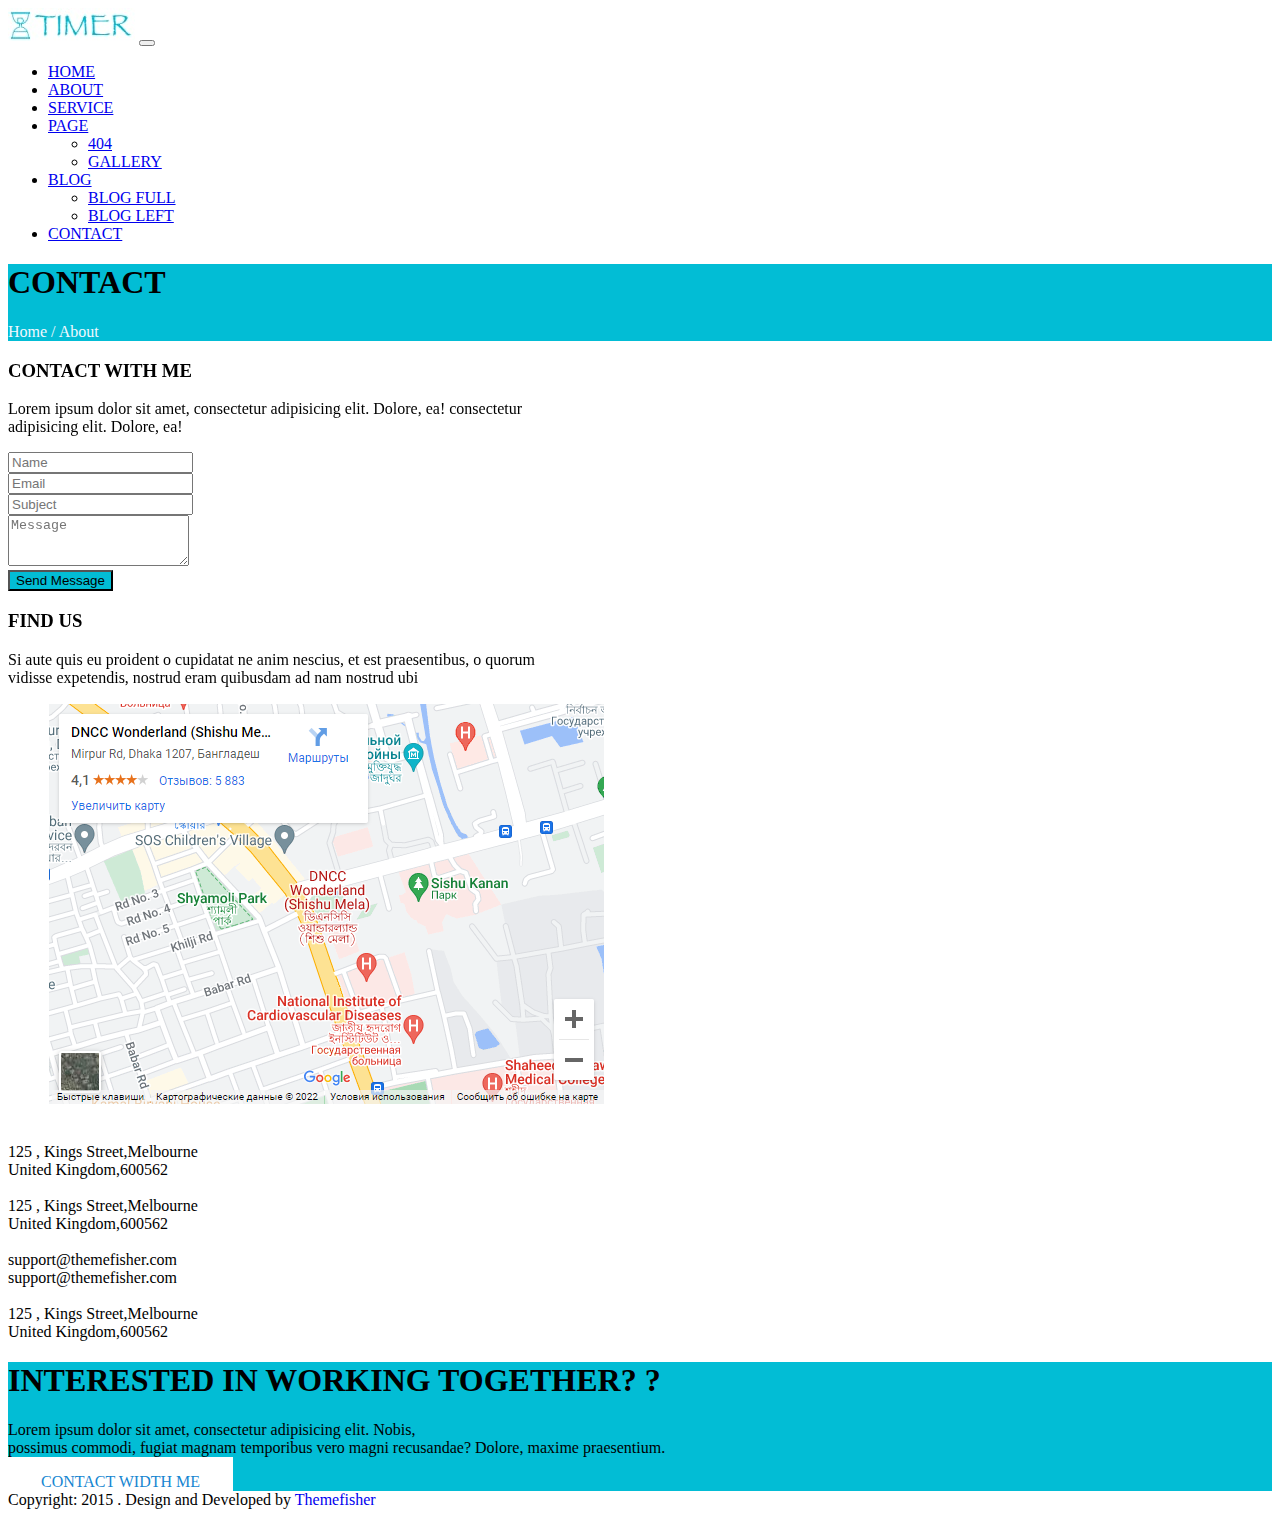
<file: index3.html>
<!DOCTYPE html>
<html lang="en">
<head>
    <meta charset="UTF-8">
    <meta http-equiv="X-UA-Compatible" content="IE=edge">
    <meta name="viewport" content="width=device-width, initial-scale=1.0">
    <title>Document</title>
    <link rel="stylesheet" href="aos.min.css">
    <link rel="stylesheet" href="style.css">
    <link rel="stylesheet" href="https://cdnjs.cloudflare.com/ajax/libs/font-awesome/6.1.1/css/all.min.css" integrity="sha512-KfkfwYDsLkIlwQp6LFnl8zNdLGxu9YAA1QvwINks4PhcElQSvqcyVLLD9aMhXd13uQjoXtEKNosOWaZqXgel0g==" crossorigin="anonymous" referrerpolicy="no-referrer" />
<link href="https://cdn.jsdelivr.net/npm/bootstrap@5.2.0-beta1/dist/css/bootstrap.min.css" rel="stylesheet" integrity="sha384-0evHe/X+R7YkIZDRvuzKMRqM+OrBnVFBL6DOitfPri4tjfHxaWutUpFmBp4vmVor" crossorigin="anonymous">
</head>
<body>
    
  <nav class="navbar navbar-expand-lg  p-4">
    <div class="container">
      <img src="photo_2022-07-07_15-24-28.jpg" alt="">
      <button class="navbar-toggler" type="button" data-bs-toggle="collapse" data-bs-target="#navbarSupportedContent" aria-controls="navbarSupportedContent" aria-expanded="false" aria-label="Toggle navigation">
        <span class="navbar-toggler-icon"></span>
      </button>
      <div class="collapse navbar-collapse" id="navbarSupportedContent">
        <ul class="navbar-nav justify-content-end ms-auto mb-2 mb-lg-0" style="margin-right:90px ;" >
          <li class="nav-item">
            <a class="nav-link " aria-current="page" href="index.html">HOME</a>
          </li>
          <li class="nav-item">
            <a class="nav-link" href="index2.html">ABOUT</a>
          </li>
          <li class="nav-item">
            <a class="nav-link" href="index8.html">SERVICE</a>
          </li>
          <li class="nav-item dropdown">
            <a class="nav-link dropdown-toggle" href="#" id="navbarDropdown" role="button" data-bs-toggle="dropdown" aria-expanded="false">
            PAGE
            </a>
            <ul class="dropdown-menu bg-dark" aria-labelledby="navbarDropdown">
              <li><a class="dropdown-item text-white" href="index4.html">404</a></li>
              <li><a class="dropdown-item text-white" href="index5.html">GALLERY</a></li>
            </ul>
          </li>
          <li class="nav-item dropdown">
            <a class="nav-link dropdown-toggle" href="#" id="navbarDropdown" role="button" data-bs-toggle="dropdown" aria-expanded="false">
            BLOG
            </a>
            <ul class="dropdown-menu bg-dark" aria-labelledby="navbarDropdown">
              <li><a class="dropdown-item text-white" href="index6.html">BLOG FULL</a></li>
              <li><a class="dropdown-item text-white" href="index7.html">BLOG LEFT</a></li>
            </ul>
          </li>
          <li class="nav-item">
            <a class="nav-link " href="index3.html">CONTACT</a>
          </li>
        </ul>
      
      </div>
    </div>
  </nav>
      <div class="container-fluid p-5 mb-5  text-white text-center" data-aos="fade-up" style="background-color: rgb(2,189,213);">
        <h1><strong>CONTACT</strong></h1>
        <a href="" style="text-decoration: none;color: aliceblue;"><i class="fa-solid fa-house-chimney"></i> Home   /</a>
        <a href="" style="text-decoration: none;color: aliceblue;">About</a>
      </div>
    <div class="container mt-5 mb-5">
        <div class="row">
            <div class="col-md-6 col-sm-12" data-aos="fade-up">
                <h3>CONTACT WITH ME</h3>
                   <p> Lorem ipsum dolor sit amet, consectetur  adipisicing elit. Dolore, ea! consectetur 
                    <br> adipisicing elit. Dolore, ea!
                </p>
                <form>
                    <div class="mb-3 mt-5 pt-5" data-aos="fade-up">
                      <input type="email" class="form-control" placeholder="Name" id="exampleInputEmail1" aria-describedby="emailHelp">
                    </div>
                    <div class="mb-3" data-aos="fade-up">
                        <input type="email" class="form-control" placeholder="Email" id="exampleInputEmail1" aria-describedby="emailHelp">
                      </div>
                    <div class="mb-3" data-aos="fade-up">
                      <input type="password" class="form-control" placeholder="Subject" id="exampleInputPassword1">
                    </div>
                    <div class="mb-3" data-aos="fade-up">
                        <textarea class="form-control" placeholder="Message" id="exampleFormControlTextarea1" rows="3"></textarea>
                      </div>
                    <button type="submit" class="border text-white" data-aos="fade-up" style="background-color:rgb(2,189,213) ;">Send Message</button>
                  </form>
            </div>
            <div class="col-md-6 col-sm-12" data-aos="fade-up">
                <h3>FIND US</h3>
                <p>Si aute quis eu proident o cupidatat ne anim nescius, et est praesentibus, o quorum <br>
                     vidisse expetendis, nostrud eram quibusdam ad nam nostrud ubi</p>
                     <figure class="figure mt-3">
                        <img src="imgd.png" class="figure-img img-fluid rounded" alt="...">
                      </figure>
            </div>
        </div>
    </div>
    <div class="container mb-5 pb-4 pt-4">
        <div class="row  text-center text-muted mb-5">
            <div class="col-md-3 col-sm-12 bg-light p-5">
                <i class="fas fa-location-arrow text-primary fa-xl"></i>
                <br>
                125 , Kings Street,Melbourne <br>
                 United Kingdom,600562
            </div>
            <div class="col-md-3 col-sm-12 bg-light p-5">
                <i class="fas fa-location-arrow text-primary fa-xl"></i>
                <br>
                125 , Kings Street,Melbourne <br>
                 United Kingdom,600562
            </div>
            <div class="col-md-3 col-sm-12 bg-light p-5">
                <i class="far fa-envelope fa-xl text-primary"></i>
                <br>
                support@themefisher.com  <br>
                 support@themefisher.com 
            </div>
            <div class="col-md-3 col-sm-12 bg-light p-5">
                <i class="fas fa-phone-alt fa-xl text-primary"></i>
                <br>
                125 , Kings Street,Melbourne <br>
                 United Kingdom,600562
            </div>
        </div>
    </div>
    <div class="container-fluid text-center  text-white pt-5 pb-5" style="background-color: rgb(2,189,213);">
        <h1 class="mb-3" >INTERESTED IN WORKING TOGETHER? ?</h1>
        <p class="mb-5">Lorem ipsum dolor sit amet, consectetur adipisicing elit. Nobis,<br>
            possimus commodi, fugiat magnam temporibus vero magni recusandae? Dolore, maxime praesentium.</p>
            <a href="" class="button-b">CONTACT WIDTH ME</a>
    </div>
    <footer>
      <div class="container">
         <div class="row mt-4 mb-4  ">
             <div class="col-md-10 col-sm-12 ">
                 <span>Copyright: 2015 . Design and Developed by <a href=" " style="text-decoration:none;">Themefisher</a></span>
             </div>
             <div class="col-md-2 col-sm-12 text-center " style="color:rgb(2,189,213) ;">
                 <i class="fa-brands fa-facebook-f    fa-lg p-2"></i>
                 <i class="fa-brands fa-twitter  fa-lg p-2"></i>
                 <i class="fa-brands fa-linkedin  fa-lg p-2"></i>
                 <i class="fa-brands fa-google-plus-g  fa-lg p-2"></i>
             </div>
          </div>
         </div>
     </footer>
       <script src="aos.min.js"></script>
       <script src="app.js"></script>
       <script src="https://cdn.jsdelivr.net/npm/bootstrap@5.2.0-beta1/dist/js/bootstrap.bundle.min.js" integrity="sha384-pprn3073KE6tl6bjs2QrFaJGz5/SUsLqktiwsUTF55Jfv3qYSDhgCecCxMW52nD2" crossorigin="anonymous"></script>
</body>
</html>
</file>
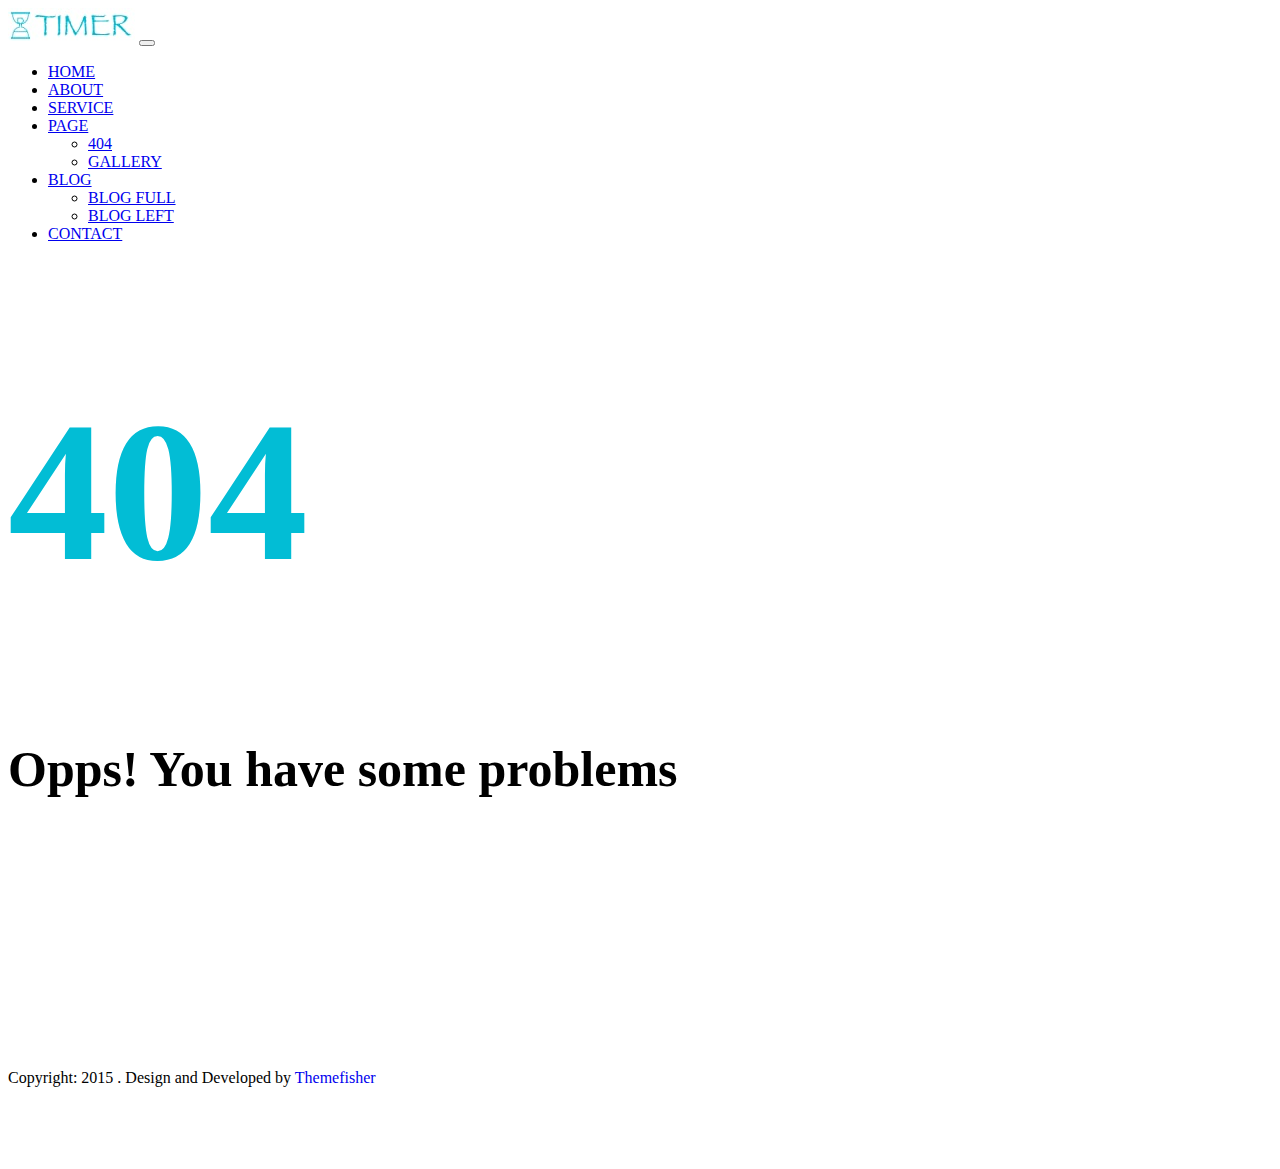
<file: index4.html>
<!DOCTYPE html>
<html lang="en">
<head>
    <meta charset="UTF-8">
    <meta http-equiv="X-UA-Compatible" content="IE=edge">
    <meta name="viewport" content="width=device-width, initial-scale=1.0">
    <title>Document</title>
    <link rel="stylesheet" href="aos.min.css">
    <link rel="stylesheet" href="style.css">
    <link rel="stylesheet" href="https://cdnjs.cloudflare.com/ajax/libs/font-awesome/6.1.1/css/all.min.css" integrity="sha512-KfkfwYDsLkIlwQp6LFnl8zNdLGxu9YAA1QvwINks4PhcElQSvqcyVLLD9aMhXd13uQjoXtEKNosOWaZqXgel0g==" crossorigin="anonymous" referrerpolicy="no-referrer" />
<link href="https://cdn.jsdelivr.net/npm/bootstrap@5.2.0-beta1/dist/css/bootstrap.min.css" rel="stylesheet" integrity="sha384-0evHe/X+R7YkIZDRvuzKMRqM+OrBnVFBL6DOitfPri4tjfHxaWutUpFmBp4vmVor" crossorigin="anonymous">
</head>
<body>
    
  <nav class="navbar navbar-expand-lg  p-4">
    <div class="container">
      <img src="photo_2022-07-07_15-24-28.jpg" alt="">
      <button class="navbar-toggler" type="button" data-bs-toggle="collapse" data-bs-target="#navbarSupportedContent" aria-controls="navbarSupportedContent" aria-expanded="false" aria-label="Toggle navigation">
        <span class="navbar-toggler-icon"></span>
      </button>
      <div class="collapse navbar-collapse" id="navbarSupportedContent">
        <ul class="navbar-nav justify-content-end ms-auto mb-2 mb-lg-0"style="margin-right:90px ">
          <li class="nav-item">
            <a class="nav-link active" aria-current="page" href="index.html">HOME</a>
          </li>
          <li class="nav-item">
            <a class="nav-link" href="index2.html">ABOUT</a>
          </li>
          <li class="nav-item">
            <a class="nav-link" href="index8.html">SERVICE</a>
          </li>
          <li class="nav-item dropdown">
            <a class="nav-link dropdown-toggle" href="#" id="navbarDropdown" role="button" data-bs-toggle="dropdown" aria-expanded="false">
            PAGE
            </a>
            <ul class="dropdown-menu bg-dark" aria-labelledby="navbarDropdown">
              <li><a class="dropdown-item text-white" href="index4.html">404</a></li>
              <li><a class="dropdown-item text-white" href="index5.html">GALLERY</a></li>
            </ul>
          </li>
          <li class="nav-item dropdown">
            <a class="nav-link dropdown-toggle" href="#" id="navbarDropdown" role="button" data-bs-toggle="dropdown" aria-expanded="false">
            BLOG
            </a>
            <ul class="dropdown-menu bg-dark" aria-labelledby="navbarDropdown">
              <li><a class="dropdown-item text-white" href="index6.html">BLOG FULL</a></li>
              <li><a class="dropdown-item text-white" href="index7.html">BLOG LEFT</a></li>
            </ul>
          </li>
          <li class="nav-item">
            <a class="nav-link " href="index3.html">CONTACT</a>
          </li>
        </ul>
      
      </div>
    </div>
  </nav>
      <div class="container text-center mb-5 pb-5">
        <h1 style="font-size: 200px; color:rgb(2,189,213);"  data-aos="fade-up">404</h1>
        <h1 style="font-size:50px;  "  data-aos="fade-up" >Opps! You have some problems</h1>
        <p class="mb-5"  data-aos="fade-up">The page you are looking for was moved, removed, renamed or might never existed.</p>
        <a href="" class="button-a"  data-aos="fade-up">Go Home</a>
      </div>
    <div class="container-fluid text-center  text-white pt-5"  data-aos="fade-up" style="background-color: rgb(2,189,213);">
        <h1 class="mb-3" >SO WHAT YOU THINK ?        </h1>
        <p class="mb-5">Lorem ipsum dolor sit amet, consectetur adipisicing elit. Nobis,<br>
            possimus commodi, fugiat magnam temporibus vero magni recusandae? Dolore, maxime praesentium.</p>
            <a href="" class="button-b">CONTACT WIDTH ME</a>
            <br>
            <br>
            <br>
    </div>
    <footer>
        <div class="container">
           <div class="row mt-4 mb-4  ">
               <div class="col-md-10 col-sm-12 ">
                   <span>Copyright: 2015 . Design and Developed by <a href=" " style="text-decoration:none;">Themefisher</a></span>
               </div>
               <div class="col-md-2 col-sm-12 text-center" style="color:rgb(2,189,213);">
                   <i class="fa-brands fa-facebook-f    fa-lg p-2"></i>
                   <i class="fa-brands fa-twitter  fa-lg p-2"></i>
                   <i class="fa-brands fa-linkedin  fa-lg p-2"></i>
                   <i class="fa-brands fa-google-plus-g  fa-lg p-2"></i>
               </div>
            </div>
           </div>
       </footer>
       <script src="aos.min.js"></script>
       <script src="app.js"></script>
       <script src="https://cdn.jsdelivr.net/npm/bootstrap@5.2.0-beta1/dist/js/bootstrap.bundle.min.js" integrity="sha384-pprn3073KE6tl6bjs2QrFaJGz5/SUsLqktiwsUTF55Jfv3qYSDhgCecCxMW52nD2" crossorigin="anonymous"></script>
</body>
</html>
</file>
<file: style.css>
.button-a{
    border:1px solid black ;
    text-decoration: none;
    padding: 15px 32px;
    background: rgb(51, 48, 48);
    color: white;
}
.flask{
    border-radius:75px;
    object-fit: cover;
    font-size: 30px;
    background-color:rgb(2,189,213);
    padding:40px;
    color: aliceblue;
    margin-right: 30px;
}
.button-b{
    border:1px solid rgb(255, 255, 255) ;
    text-decoration: none;
    padding: 15px 32px;
    color: rgb(22, 134, 209);
    background:  white;
}
.flask1{
    object-fit: cover;
    background-color:rgb(2,189,213);
    padding:16px 8px;
    color: aliceblue;
    margin-right: 0px;
}
</file>
